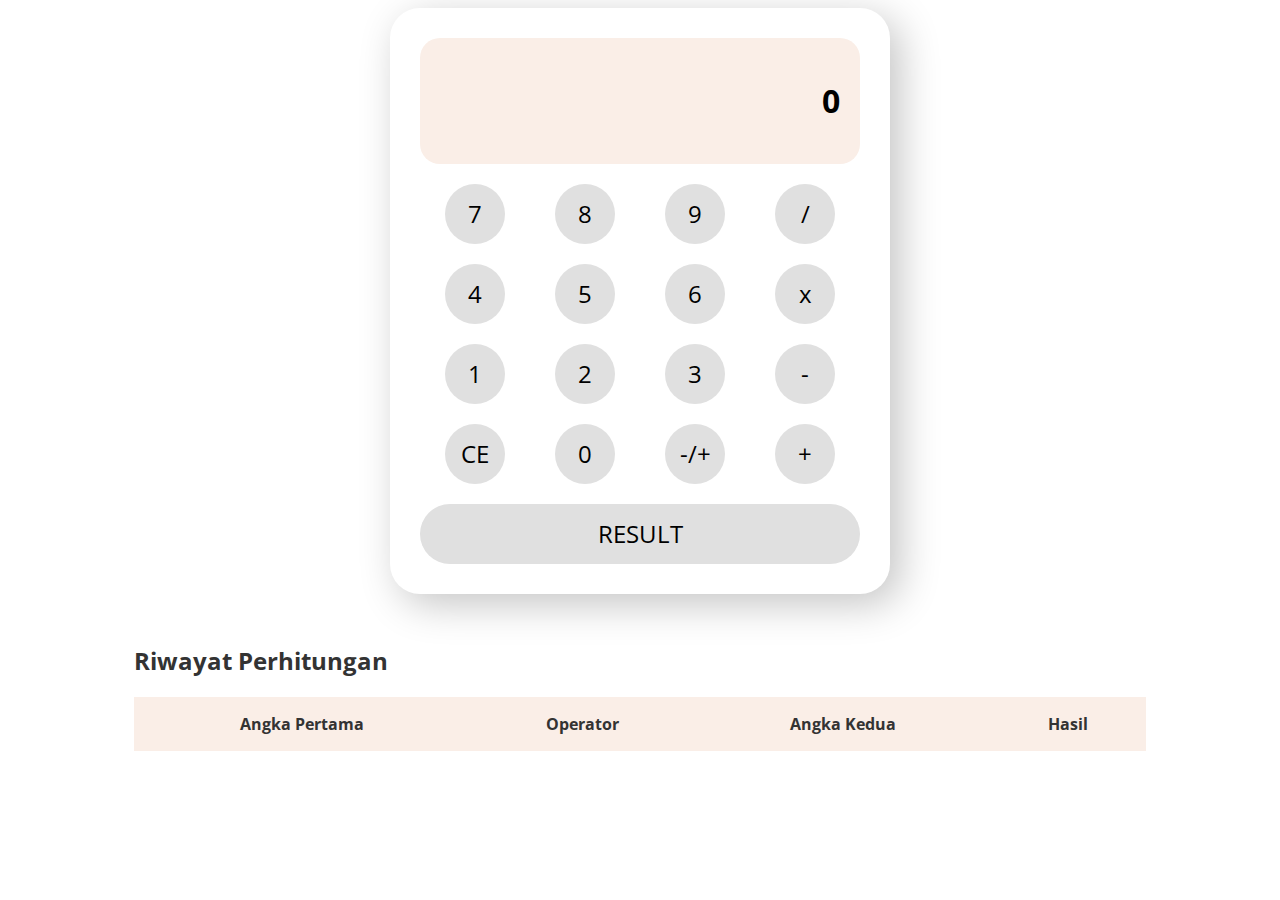
<file: index.html>
<!DOCTYPE html>
<html lang="en">
<head>
    <meta charset="UTF-8">
    <meta name="viewport" content="width=device-width, initial-scale=1.0">
    <title>Web Kalkulator</title>
    <link rel="stylesheet" href="./styles/style.css">
</head>
<body>
    <div class="flex-container-column">
        <div class="display">
            <h1 id="displayNumber">0</h1>
        </div>
        <div class="flex-container-row">
            <div class="button">
                <span>7</span>
            </div>
            <div class="button">
                <span>8</span>
            </div>
            <div class="button">
                <span>9</span>
            </div>
            <div class="button">
                <span class="operator">/</span>
            </div>
        </div>
        <div class="flex-container-row">
            <div class="button">
                <span>4</span>
            </div>
            <div class="button">
                <span>5</span>
            </div>
            <div class="button">
                <span>6</span>
            </div>
            <div class="button">
                <span class="operator">x</span>
            </div>
        </div>
        <div class="flex-container-row">
            <div class="button">
                <span>1</span>
            </div>
            <div class="button">
                <span>2</span>
            </div>
            <div class="button">
                <span>3</span>
            </div>
            <div class="button">
                <span class="operator">-</span>
            </div>
        </div>
        <div class="flex-container-row">
            <div class="button">
                <span class="clear">CE</span>
            </div>
            <div class="button">
                <span>0</span>
            </div>
            <div class="button">
                <span class="negative">-/+</span>
            </div>
            <div class="button">
                <span class="operator">+</span>
            </div>
        </div>
        <div class="flex-container-row">
            <div class="button btn-full"><span class="equals">RESULT</span></div>
        </div>
    </div>

    <div class="history card">
        <h2>Riwayat Perhitungan</h2>
        <table>
            <thead>
                <tr>
                    <th>Angka Pertama</th>
                    <th>Operator</th>
                    <th>Angka Kedua</th>
                    <th>Hasil</th>
                </tr>
            </thead>
            <tbody id="historyList"></tbody>
        </table>
    </div>

    <script src="./scripts/storage.js"></script>
    <script src="./scripts/script.js"></script>
</body>
</html>
</file>
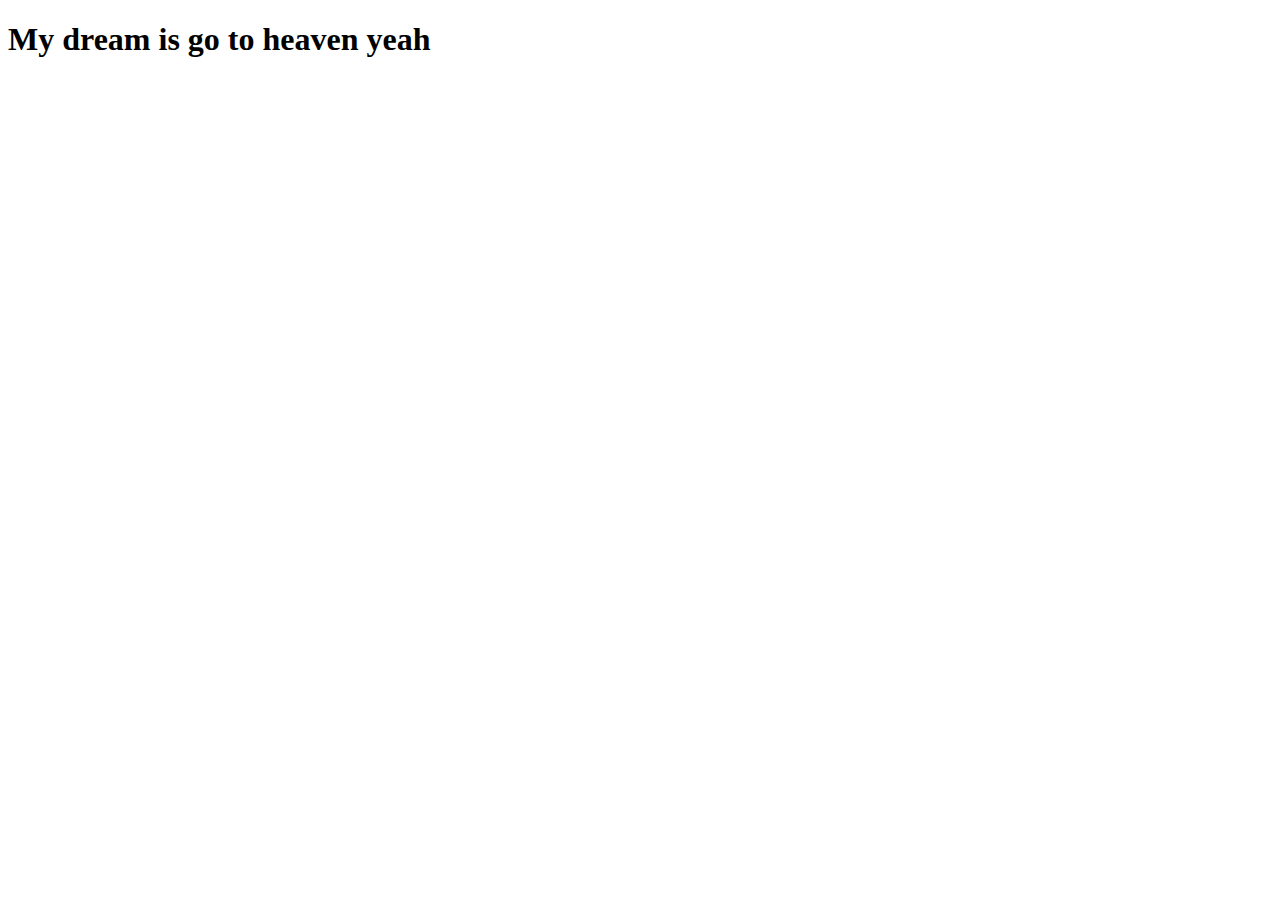
<file: dream.html>
<!DOCTYPE html>
<html lang="en">
<head>
    <meta charset="UTF-8">
    <meta name="viewport" content="width=device-width, initial-scale=1.0">
    <title>Document</title>
</head>
<body>
    <h1>My dream is go to heaven yeah</h1>
</body>
</html>
</file>
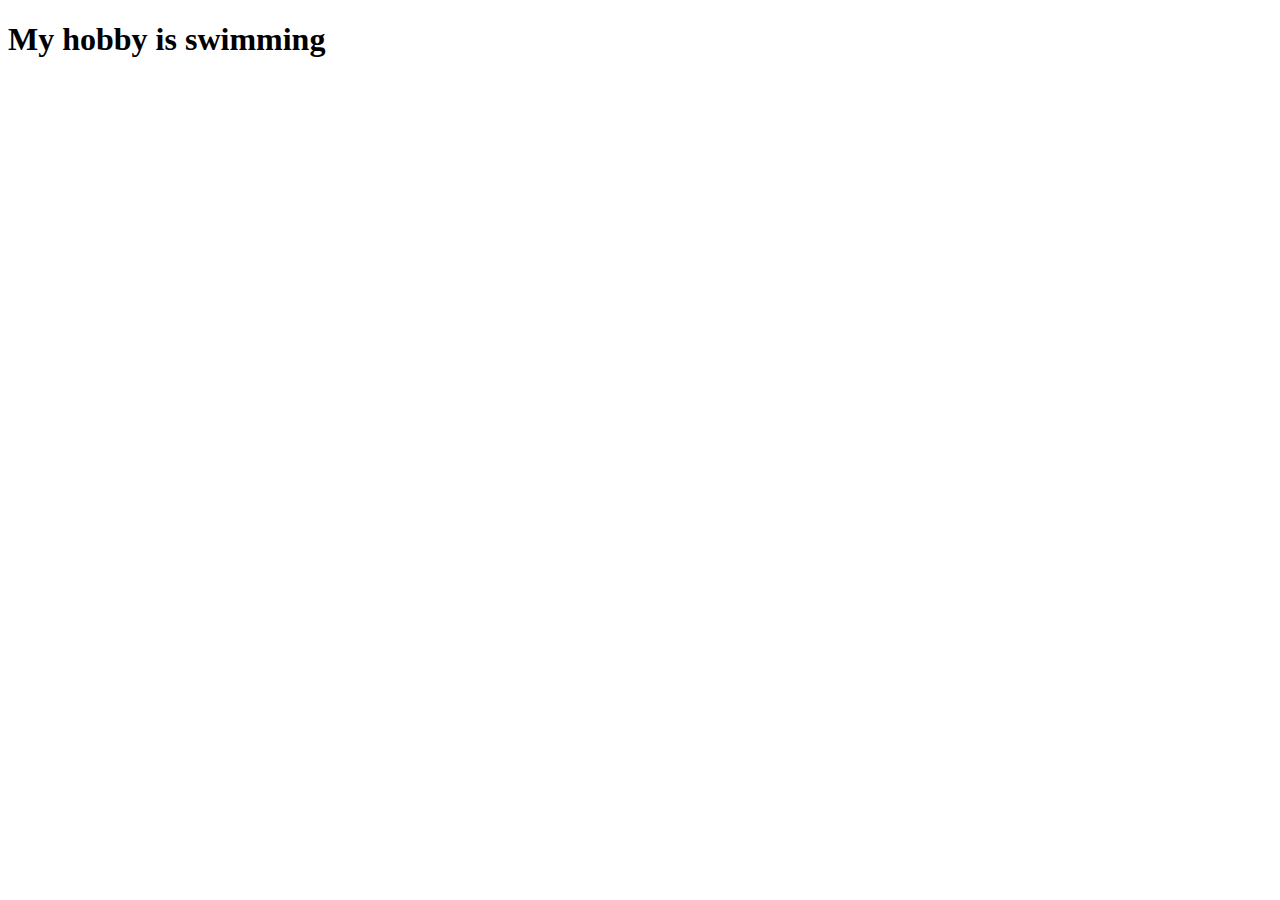
<file: hoby.html>
<!DOCTYPE html>
<html lang="en">
<head>
    <meta charset="UTF-8">
    <meta name="viewport" content="width=device-width, initial-scale=1.0">
    <title>My hobby</title>
</head>
<body>
    <h1>My hobby is swimming</h1>
</body>
</html>
</file>
<file: styles/style.css>
@import url('https://fonts.googleapis.com/css2?family=Open+Sans&display=swap');

* {
    box-sizing: border-box;   
}

body {
    font-family: 'Open Sans', sans-serif;
}

.flex-container-column {
    display: flex;
    flex-direction: column;
    max-width: 500px;
    margin: 0 auto 50px;
    text-align: right;
    padding: 30px;
    border-radius: 30px;
    box-shadow: 10px 10px 40px #c4c4c4;
}

.display {
    background-color: #faeee7;
    border-radius: 20px;
    padding: 20px;
    box-sizing: border-box;
}

.flex-container-row {
    display: flex;
    height: 60px;
    margin-top: 20px;
}

.button {
    flex-basis: 25%;
    display: flex;
    justify-content: center;
    align-items: center;
}

.button span {
    width: 60px;
    height: 60px;
    font-size: 1.5em;
    text-align: center;
    cursor: pointer;
    background-color: #e0e0e0;
    border-radius: 50%;
    display: flex;
    justify-content: center;
    align-items: center;
    transition: .4s;
}

.btn-full {
    flex-basis: 100%;
}

.btn-full span {
    width: 100%;
    border-radius: 30px;
}

.button span:hover {
    background-color: darkgrey;
}

.button .equals:hover {
    background-color: #ea907a;
}

.double {
    flex-basis: 50%;
}

.history {
    width: 80%;
    min-height: 107px;
    margin: 30px auto 0 auto;
}

.history h2 {
    color: #333;
}

table {
    border-spacing: 0;
    width: 100%;
    border-radius: 20px;
}

th,
td {
   text-align: center;
   padding: 16px;
}

th {
    background-color: #faeee7;
    color: #333;
}
  
tr:nth-child(even) {
    background-color: #f1f1f1;
}

@media screen and (max-width: 513px) {
    .button {
        padding: 10px;
    }
    .history {
        width: 100%;
    }
}

@media (max-width: 350px) {
    .flex-container-row {
        height: 50px;
    }
    .button span {
        width: 50px;
        height: 50px;
        font-size: 16px;
    }
    .btn-full span {
        width: 100%;
    }
}
</file>
